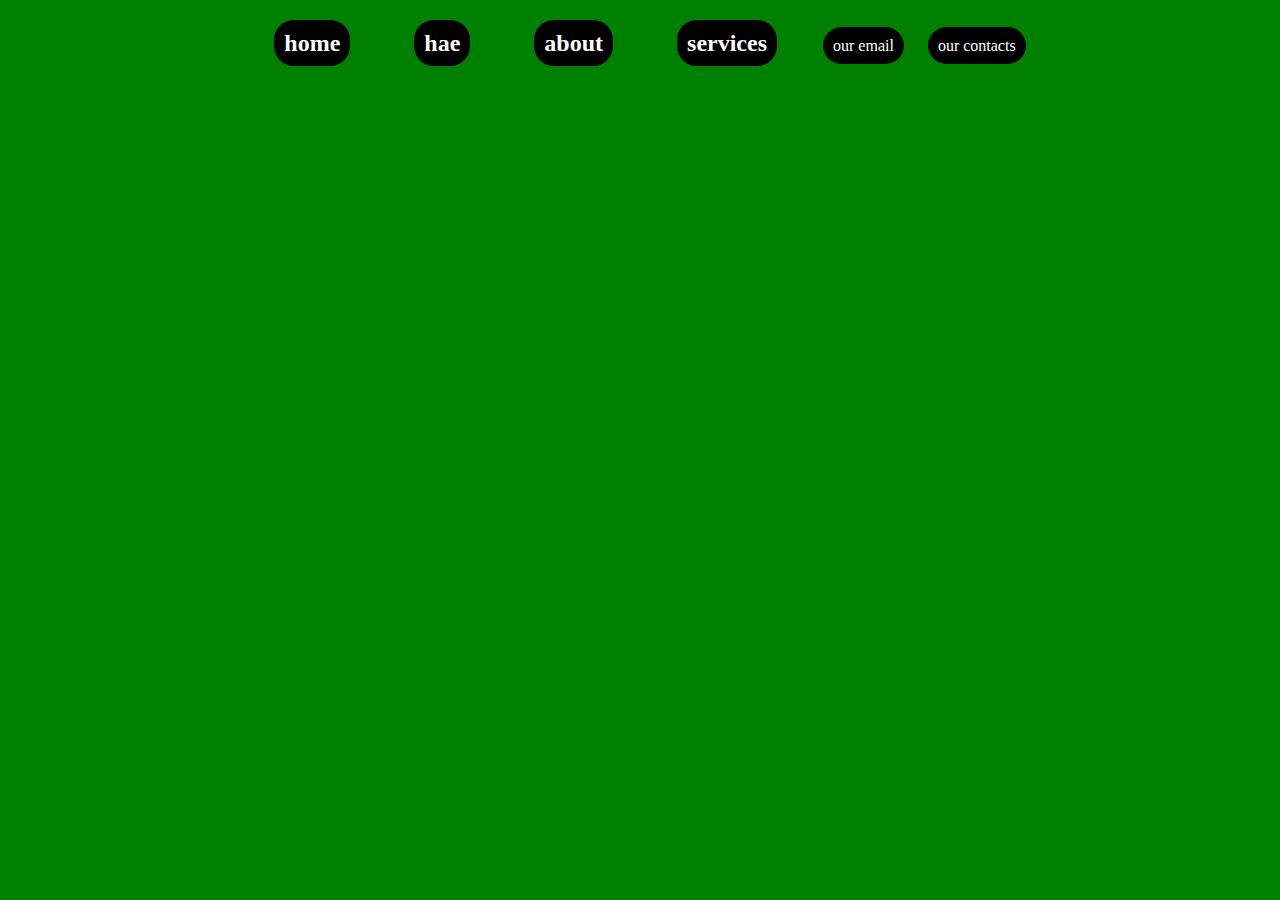
<file: index.html>
<!DOCTYPE html>
<html lang="en">
<head>
   <link rel="stylesheet" href="index.css">
  
    <meta charset="UTF-8">
    <meta name="viewport" content="width=device-width, initial-scale=1.0">
    <title>index</title>
   
</head>

<body>
   
    <nav><h2><a href="#">home</a></h2>
        <h2><a href="#">hae</a></h2>
    <h2><a href="#">about</a></h2>
    <h2><a href="#">services</a> </h2>
    <a href="mailto:njugunaalekii99@gmail.com">our email</a>
    <a href="tel:+254707143297">our contacts</a>
    </nav>
    <p id="hey" onclick="greetings()"></p>
  
    
 <script src="index.js"></script>

</body>
</html>
</file>
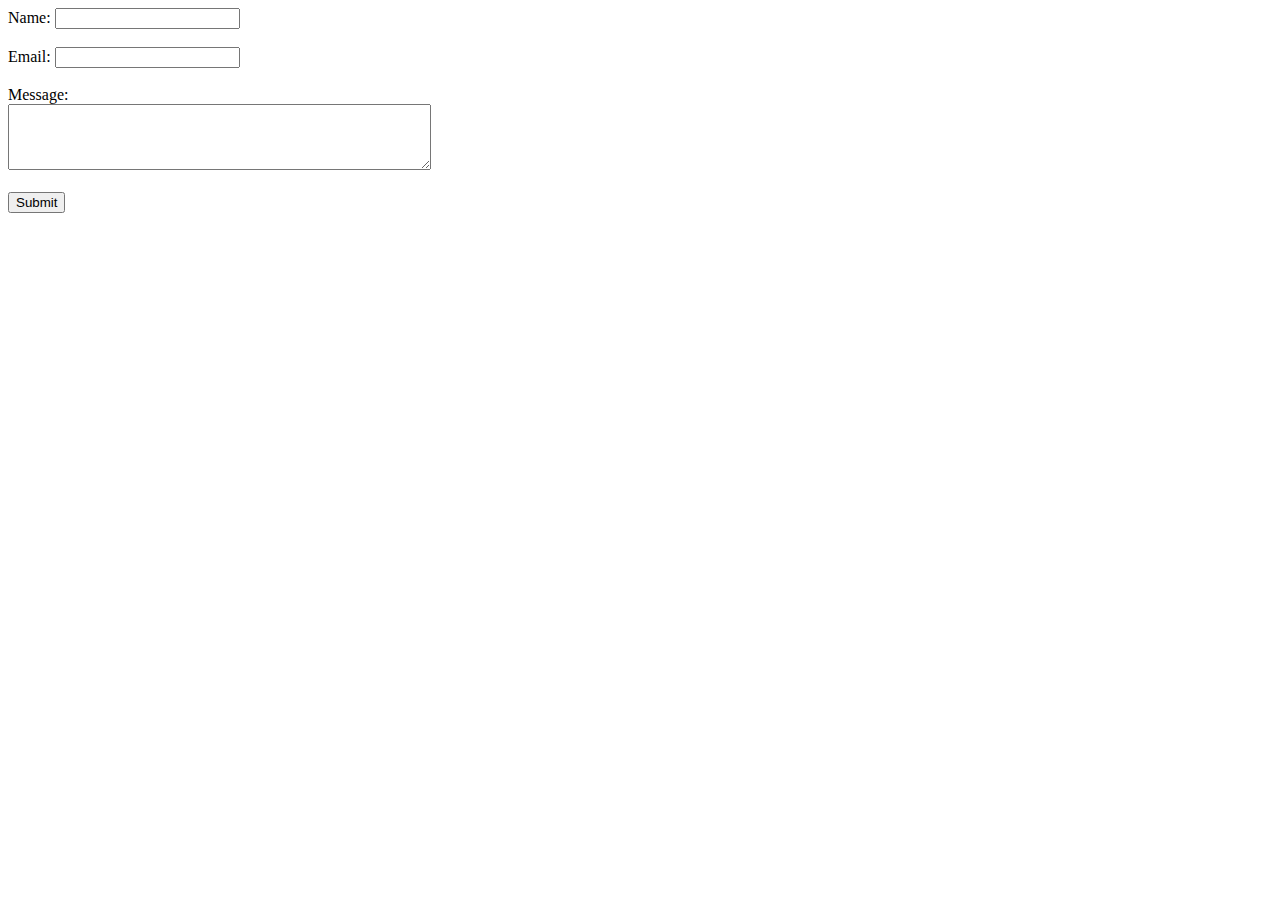
<file: sample.html>
<!DOCTYPE html>
<html>
<head>
    <title>Form Fields</title>
</head>
<body>
    <form id="myForm" action="sample.php" method="post">
        <label for="name">Name:</label>
        <input type="text" id="name" name="name"><br><br>

        <label for="email">Email:</label>
        
        <input type="email" id="email" name="email"><br><br>

        <label for="message">Message:</label><br>
        <textarea id="message" name="message" rows="4" cols="50"></textarea><br><br>

        <input type="submit" value="Submit">
    </form>

    <script src="samole.js"></script>
</body>
</html>
</file>
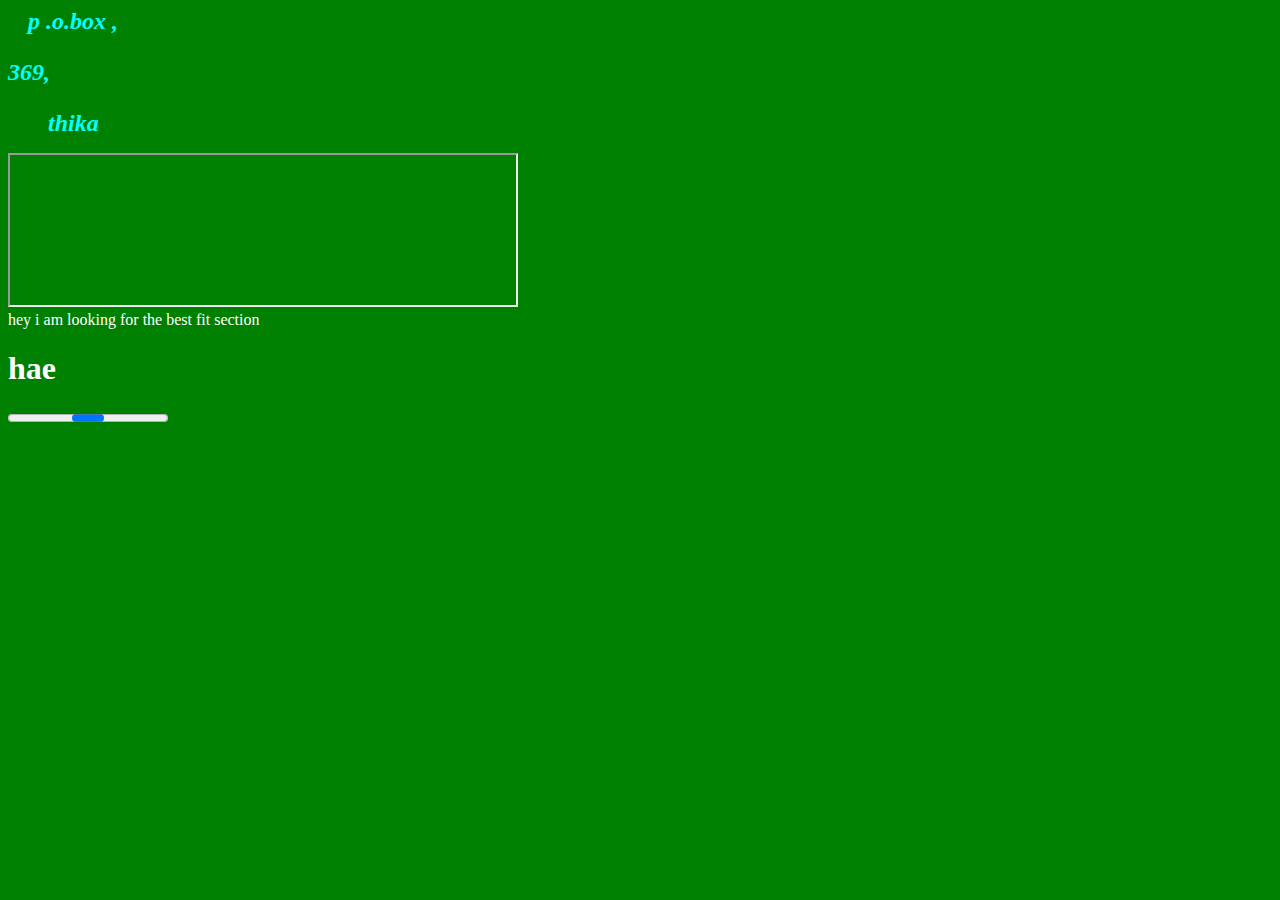
<file: website.html>
<!DOCTYPE html>
<html lang="en">
<head>
    <meta charset="UTF-8">
    <meta name="viewport" content="width=, initial-scale=1.0">
    <title>Document</title>
    <link rel="stylesheet" href="index.css">
</head>
<body>
    <address>
        <h2>p .o.box ,
            <p>369,
                <h2>
                    thika

                </h2>
            </p>
        </h2>
    </address>
    <iframe src="" frameborder="100" width="40%"height="70%">hello</iframe>
    <section>hey i am looking for the best fit section</section>

<h1 id=uu">hae</h1>

<progress ></progress>
<script src="index.js"></script>
</body>
</html>
</file>
<file: index.css>
h2{
    color:aqua;
    padding: 10px;
    margin: 10px;
    display: inline;
}
nav{ 
    text-overflow: inherit;
    text-align: center;
    padding: 20px;margin: 10px;

}
body {
    background-color:green;
    color: white;
}
a{
    background-color: black;
    color:white;
    text-align: right;
    margin: 10px;
    padding: 10px;
    text-decoration: none;
    text-decoration-color: aqua;
    border-radius: 20px;cursor: pointer;
}
form{
    color:blue;
}
form phonenumber{
    max-width: max-content;
    background-attachment: fixed;
}
input{
    color: white;
    padding:5px;margin: 15px;background-color: black;background-position-x: center;
}
</file>
